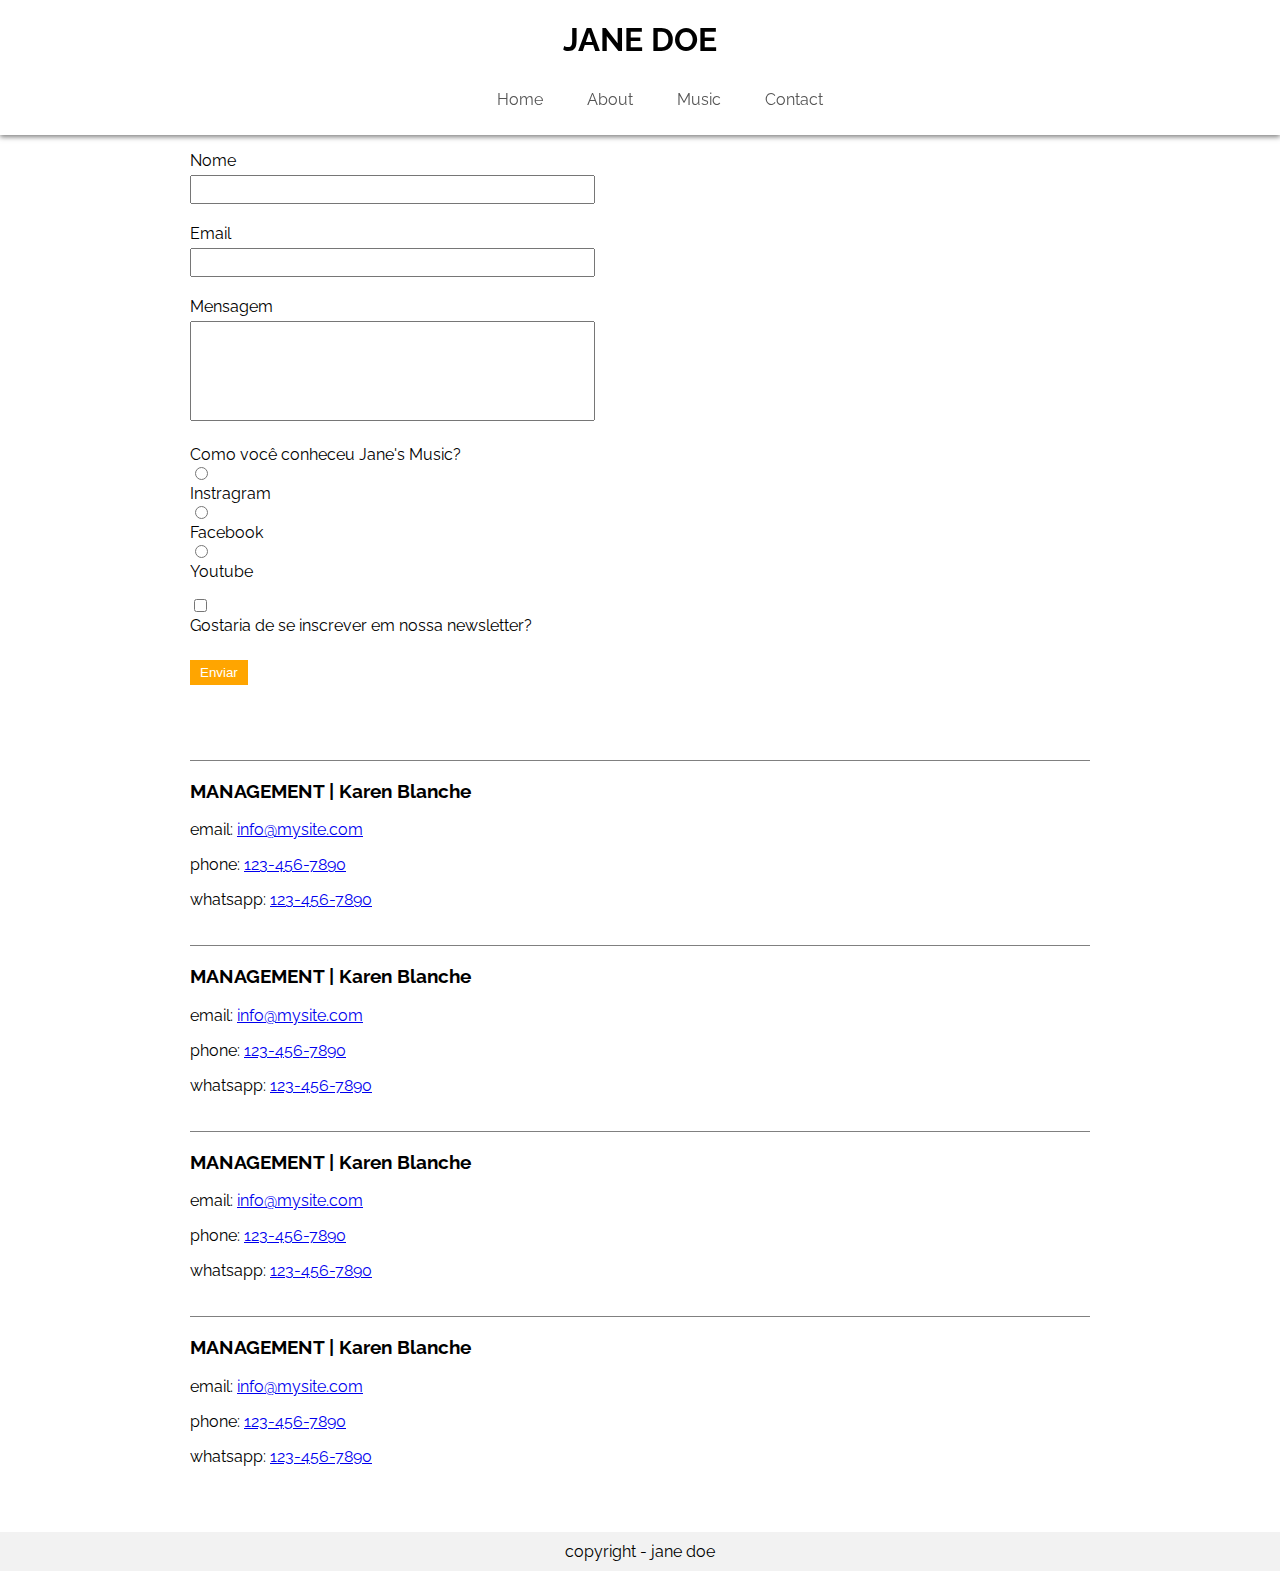
<file: projeto_janedoe/contact.html>
<!DOCTYPE html>
<html lang="en">

<head>
  <!-- configurações da pagina -->
  <meta charset="UTF-8">
  <meta name="viewport" content="width=device-width, initial-scale=1.0">
  <title>Jane Doe - Contact</title>
  <link rel="stylesheet" href="css/style.css">
</head>

<body>
  <!-- conteúdo visivel para o usuario -->
  <header>
    <h1>Jane Doe</h1>

    <nav>
      <ul>
        <li><a href="index.html">Home</a></li>
        <li><a href="about.html">About</a></li>
        <li><a href="music.html">Music</a></li>
        <li><a href="contact.html">Contact</a></li>
      </ul>
    </nav>
  </header>
  <main id="contact">
    <section id="form-map" class="duas-colunas">
      <div class="form">
        <form action="">
          <div class="form-group">
            <label for="nome">Nome</label>
            <input type="text" id="nome" name="Nome">
          </div>
          <div class="form-group">
            <label for="email">Email</label>
            <input type="email" id="email" name="email">

          </div>
          <div class="form-group">
            <label for="messagem">Mensagem</label>
            <textarea name="mensagem" id="mensagem" cols="30" rows="3"></textarea>
          </div>
          <div class="form-group">
            <label>Como você conheceu Jane's Music?</label>
            <div>
              <input type="radio" name="marketing" id="instagram">
              <label for="instagram">Instragram</label>
            </div>
            <div>
              <input type="radio" name="marketing" id="facebook">
              <label for="facebook">Facebook</label>
            </div>
            <div>
              <input type="radio" name="marketing" id="youtube">
              <label for="youtube">Youtube</label>
            </div>
          </div>

          <div class="form-group">
            <input type="checkbox" name="newsletter" id="newsletter">
            <label>Gostaria de se inscrever em nossa newsletter?</label>
          </div>
          <div class="form-group">
            <button type="submit">Enviar</button>
          </div>


        </form>

      </div>
      <div class="mapa">
        <iframe
          src="https://www.google.com/maps/embed?pb=!1m18!1m12!1m3!1d3656.048113186731!2d-46.677530585541795!3d-23.602607369000715!2m3!1f0!2f0!3f0!3m2!1i1024!2i768!4f13.1!3m3!1m2!1s0x94ce50ab7feb4519%3A0x739f0ddb0439cf94!2sDigital%20House%20S%C3%A3o%20Paulo!5e0!3m2!1spt-BR!2sbr!4v1583432915382!5m2!1spt-BR!2sbr"
          frameborder="0" style="border:0;" allowfullscreen=""></iframe>
      </div>
    </section>

    <section id="info-contato">
      <article>
        <h3>MANAGEMENT | Karen Blanche</h3>
        <p>email: <a href="mailto:info@mysite.com">info@mysite.com</a></p>
        <p>phone: <a href="tel:123-456-7890">123-456-7890</a></p>
        <p>whatsapp: <a href="http://wa.me/1234567890">123-456-7890</a></p>
      </article>
      <article>
        <h3>MANAGEMENT | Karen Blanche</h3>
        <p>email: <a href="mailto:info@mysite.com">info@mysite.com</a></p>
        <p>phone: <a href="tel:123-456-7890">123-456-7890</a></p>
        <p>whatsapp: <a href="http://wa.me/1234567890">123-456-7890</a></p>
      </article>
      <article>
        <h3>MANAGEMENT | Karen Blanche</h3>
        <p>email: <a href="mailto:info@mysite.com">info@mysite.com</a></p>
        <p>phone: <a href="tel:123-456-7890">123-456-7890</a></p>
        <p>whatsapp: <a href="http://wa.me/1234567890">123-456-7890</a></p>
      </article>
      <article>
        <h3>MANAGEMENT | Karen Blanche</h3>
        <p>email: <a href="mailto:info@mysite.com">info@mysite.com</a></p>
        <p>phone: <a href="tel:123-456-7890">123-456-7890</a></p>
        <p>whatsapp: <a href="http://wa.me/1234567890">123-456-7890</a></p>
      </article>
    </section>

  </main>
  <footer>
    <p>copyright - jane doe</p>
  </footer>
</body>

</html>
</file>
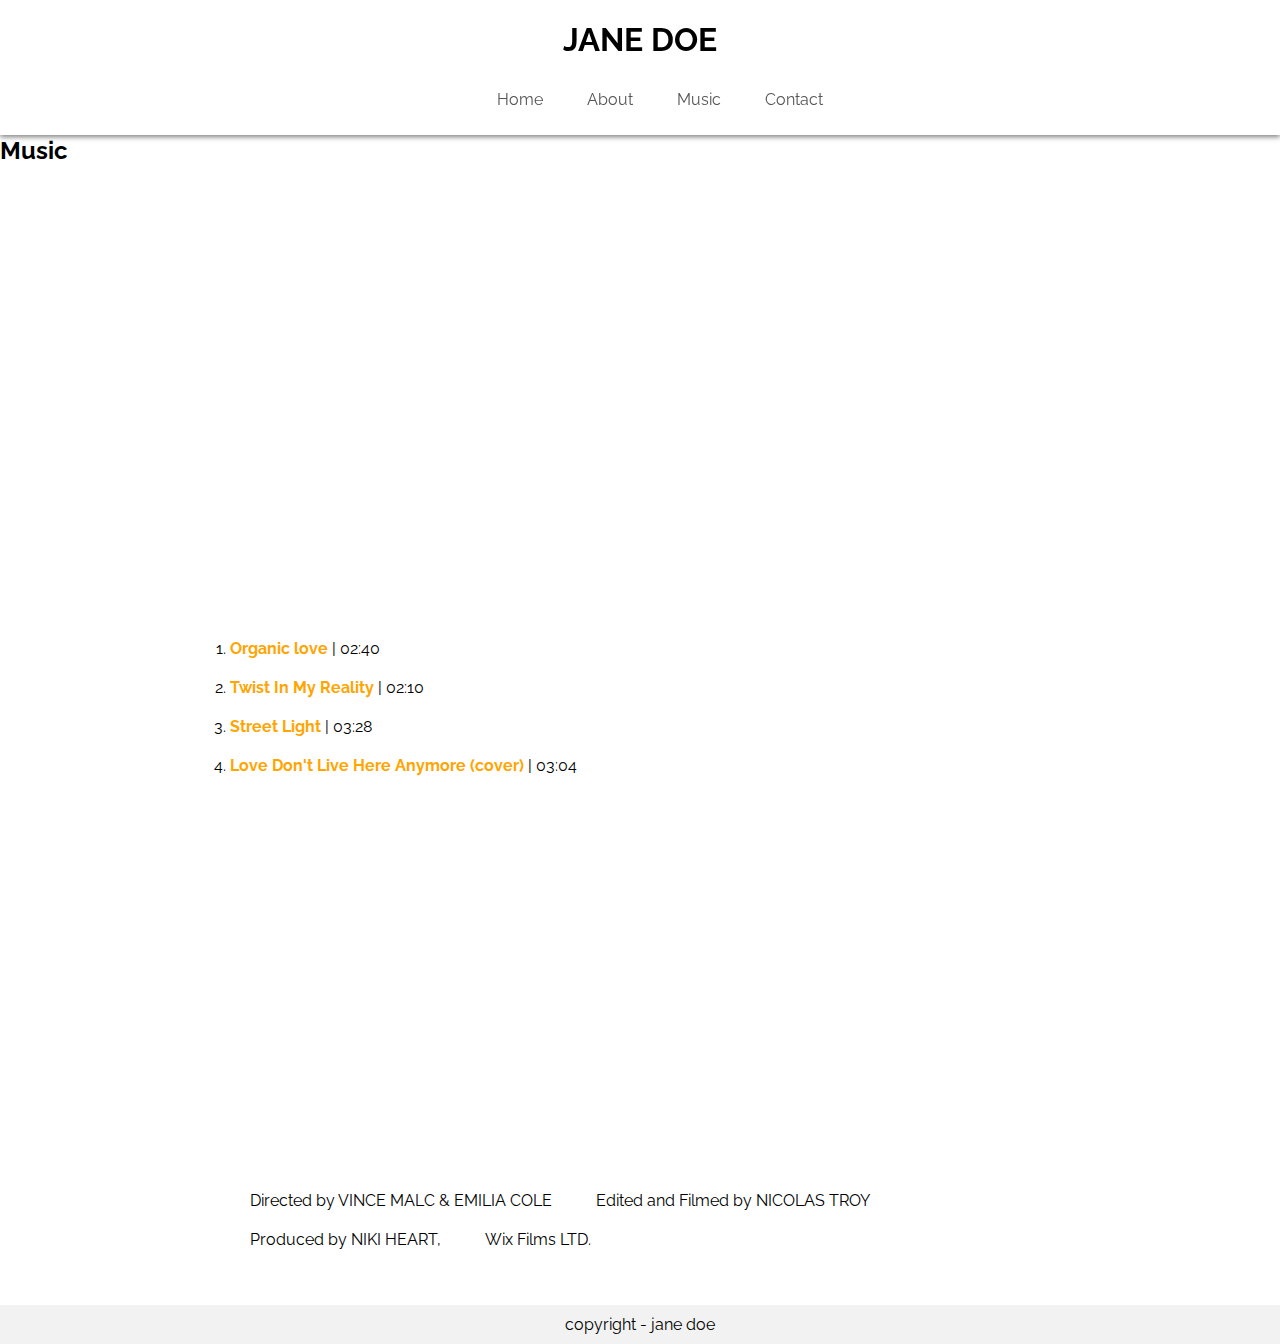
<file: projeto_janedoe/music.html>
<!DOCTYPE html>
<html lang="en">

<head>
  <!-- configurações da pagina -->
  <meta charset="UTF-8">
  <meta name="viewport" content="width=device-width, initial-scale=1.0">
  <title>Jane Doe - Music</title>
  <link rel="stylesheet" href="css/style.css">
</head>

<body>
  <!-- conteúdo visivel para o usuario -->
  <header>
    <h1>Jane Doe</h1>

    <nav>
      <ul>
        <li><a href="index.html">Home</a></li>
        <li><a href="about.html">About</a></li>
        <li><a href="music.html">Music</a></li>
        <li><a href="contact.html">Contact</a></li>
      </ul>
    </nav>
  </header>
  <main id="music">
    <h2>Music</h2>
    <section id="songs" class="duas-colunas">
      <iframe src="https://player.vimeo.com/video/135166028" width="100%" max-width="600" height="360"  frameborder="0" allow="autoplay; fullscreen" allowfullscreen></iframe>
      <ol>
        <li><strong>Organic love</strong> | 02:40</li>
        <li><strong>Twist In My Reality</strong> | 02:10</li>
        <li><strong>Street Light </strong>| 03:28</li>
        <li><strong>Love Don't Live Here Anymore (cover)</strong> | 03:04</li>
      </ol>
    
    <iframe src="https://player.vimeo.com/video/134861419"  width="100%" max-width="600" height="360"  frameborder="0" allow="autoplay; fullscreen" allowfullscreen></iframe>
    <ul>
      <li>Directed by VINCE MALC & EMILIA COLE</li>
      <li>Edited and Filmed by NICOLAS TROY</li>
      <li>Produced by NIKI HEART,</li>
      <li>Wix Films LTD.</li>
    </ul> 
    </section>
  </main>
  <footer>
    <p>copyright - jane doe</p>
  </footer>
</body>

</html>
</file>
<file: projeto_janedoe/css/style.css>
@import url('https://fonts.googleapis.com/css?family=Raleway:400,700&display=swap');

*{
  box-sizing: border-box;
}

body {
  font-family: 'Raleway', sans-serif;
  margin: 0;
  padding: 0;
}

header {
  text-align: center;
    position: fixed;
    top: 0;
    left: 0;
    display: block;
    width: 100%;
    background: #FFF;
    box-shadow: 0px 2px 5px rgba(0,0,0,.5)
}

header h1 {
  text-transform: uppercase;
}

ul {
  list-style: none;
}

ul li {
  display: inline-block;
  padding: 10px 20px;
}

ul li a {
  text-decoration: none;
  color: #555;
}

main{
  margin-top: 136px !important;
}

section#banner {
  background-image: url('../img/jane.jpg');
  background-position: center;
  background-repeat: no-repeat;
  background-size: cover;
  width: 100%;
  height: 73vh;
}

footer p {
  padding: 10px;
  margin: 0;
  background-color: #f2f2f2;
  text-align: center;
}

/* about */



main#about {
  text-align: center;
}

main#about img {
  width: 100%;
  max-width: 450px;
  margin: 20px auto;
}

main#about p cite {
  display: block;
  font-size: 22px;
  font-weight: 700;
  font-style: normal;
  line-height: 40px;
}

/*HOME V2*/
section#concept, section#songs,
main#contact{
  width: 900px;
  max-width: 100%;
  margin: 30px auto;
}

section#songs img{
  width: 100%;
}

.duas-colunas {
  overflow: hidden;
}

.duas-colunas > div{
  width: 50%;
  float: left;
}

section#songs ol{
  margin-top: 70px;
}
section#songs ol li{
  padding: 10px 0;
}

section#songs ol li strong{
  color: orange;
}


/*Contact V2*/
.form-group{
  margin: 15px 0;
}

.form-group label{
  display: block;
}

.form-group input[type=text],
.form-group input[type=email],
.form-group textarea
{
  width: 90%;
  margin: 5px 0;
  padding: 5px;
}
form textarea{
  resize: none;
  height: 100px;
}
.form-group button{
  background: orange;
  border: none;
  padding: 5px 10px;
  color: white;
  margin-top: 10px;
}

section#form-map iframe{
  width: 100%;
  height: 400px;
}

section#info-contato {
  margin-top: 60px;
}

section#info-contato > article {
  border-top: 1px solid gray;
  padding-bottom: 20px;
}

/*Posicionamento e responsividade*/
@media (max-width: 900px){
  section#concept, section#songs,
  main#contact, main#music, main#about{
    padding: 0 40px;
  }

  nav ul {
    padding-inline-start: 0 !important;
  }

  .form-group input[type=text],
  .form-group input[type=email]  
  {
    height: 40px;
  }
  .form-group textarea
  {
    height: 140px;
  }

  .form-group button{
    padding: 20px 32px;
    font-size: 16px;
  }

  .mapa{
    margin-top: 20px;
  }
}

@media (max-width: 768px){
  ul li{
    padding: 10px 10px;
  }
  .duas-colunas>div{
    width: 100%;
  }

  #music iframe{
    height: 200px;
  }
}
</file>
